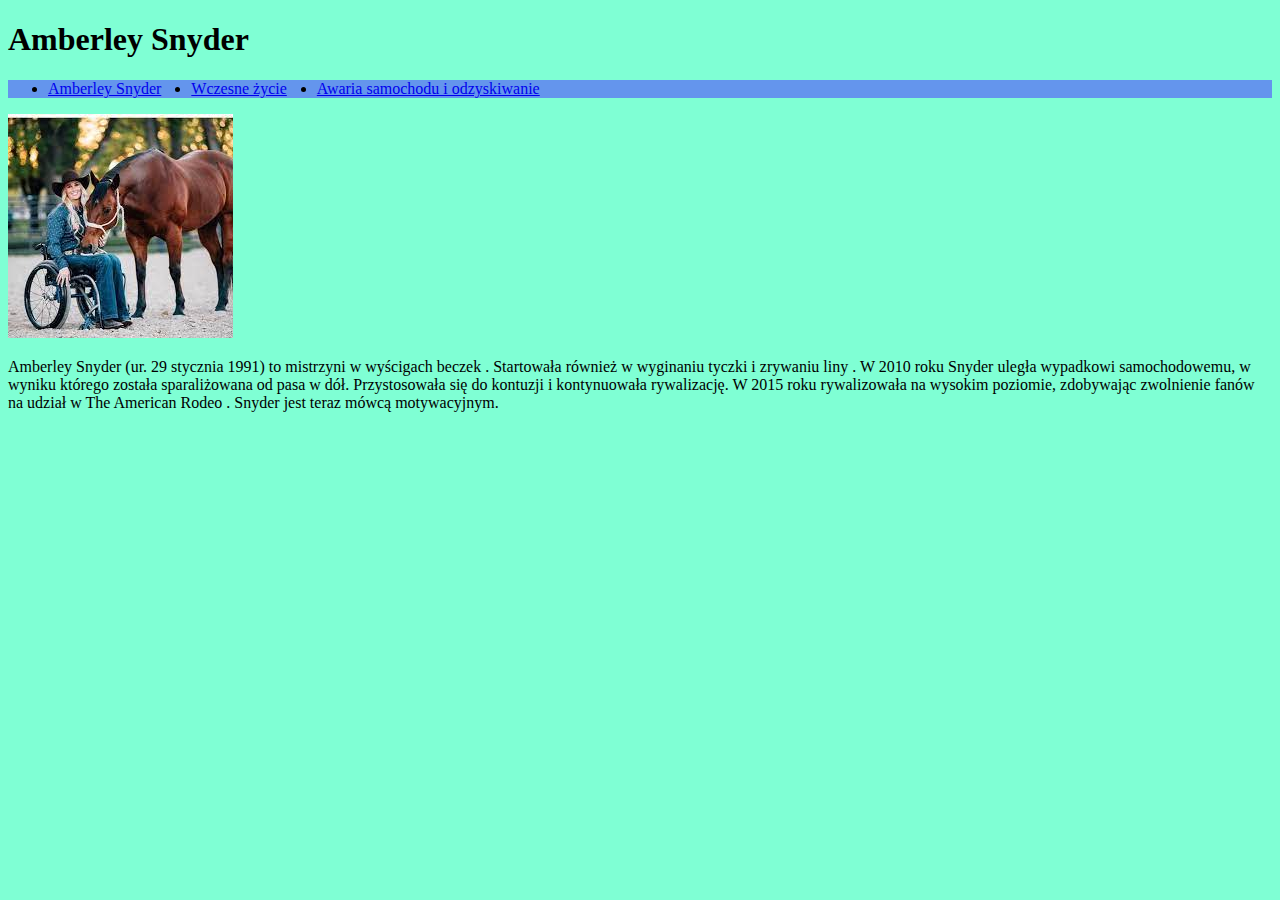
<file: index.html>
<!DOCTYPE html>
<html lang="en">

<head>
  <meta charset="UTF-8">
  <meta http-equiv="X-UA-Compatible" content="IE=edge">
  <meta name="viewport" content="width=device-width, initial-scale=1.0">
  <title>Strona 1</title>
  <link rel="stylesheet" href="style.css">
</head>

<body>
  <h1>Amberley Snyder</h1>

  <ul class="navigacja">
    <li><a href="index.html">Amberley Snyder</a></li>
    <li><a href="dwa.html">Wczesne życie </a></li>

    <li><a href="trzy.html">Awaria samochodu i odzyskiwanie</a></li>

  </ul>
  <img src="amberley.jfif" alt="Amberley Snyder">

  <p>

    Amberley Snyder (ur. 29 stycznia 1991) to mistrzyni w wyścigach beczek . Startowała również w wyginaniu tyczki i
    zrywaniu liny . W 2010 roku Snyder uległa wypadkowi samochodowemu, w wyniku którego została sparaliżowana od pasa w
    dół. Przystosowała się do kontuzji i kontynuowała rywalizację. W 2015 roku rywalizowała na wysokim poziomie,
    zdobywając zwolnienie fanów na udział w The American Rodeo . Snyder jest teraz mówcą motywacyjnym.


  </p>


</body>

</html>
</file>
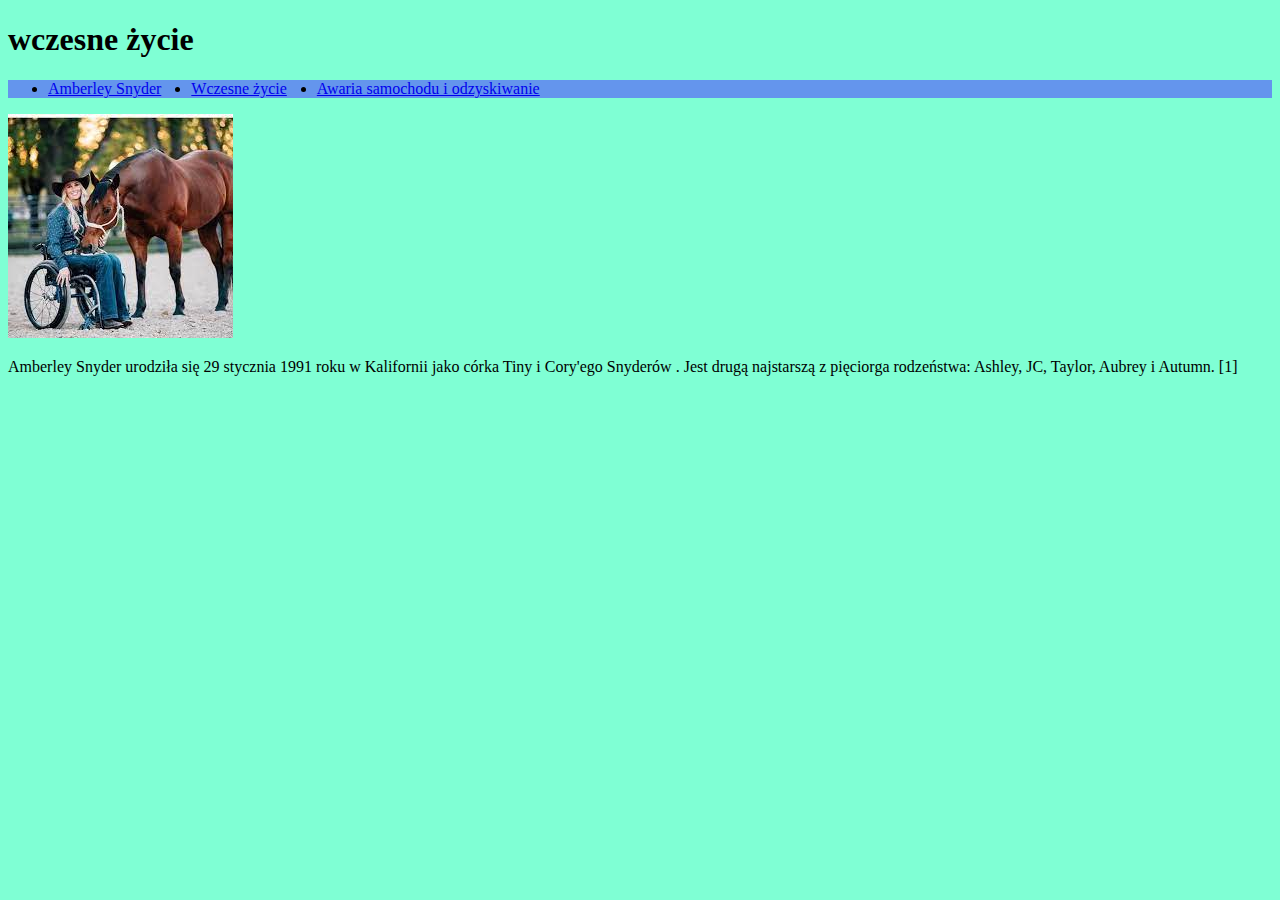
<file: dwa.html>
<!DOCTYPE html>
<html lang="en">

<head>
    <meta charset="UTF-8">
    <meta http-equiv="X-UA-Compatible" content="IE=edge">
    <meta name="viewport" content="width=device-width, initial-scale=1.0">
    <title>strona 2</title>
    <link rel="stylesheet" href="style.css">
</head>

<body>
    <h1>wczesne życie</h1>
    <ul class="navigacja">
        <li><a href="index.html">Amberley Snyder</a></li>
        <li><a href="dwa.html">Wczesne życie </a></li>


        <li><a href="trzy.html">Awaria samochodu i odzyskiwanie</a></li>

    </ul>
    <img src="amberley.jfif" alt="Amberley Snyder">
    <p>

        Amberley Snyder urodziła się 29 stycznia 1991 roku w Kalifornii jako córka Tiny i Cory'ego Snyderów . Jest drugą
        najstarszą z pięciorga rodzeństwa: Ashley, JC, Taylor, Aubrey i Autumn. [1]
    </p>





</body>

</html>
</file>
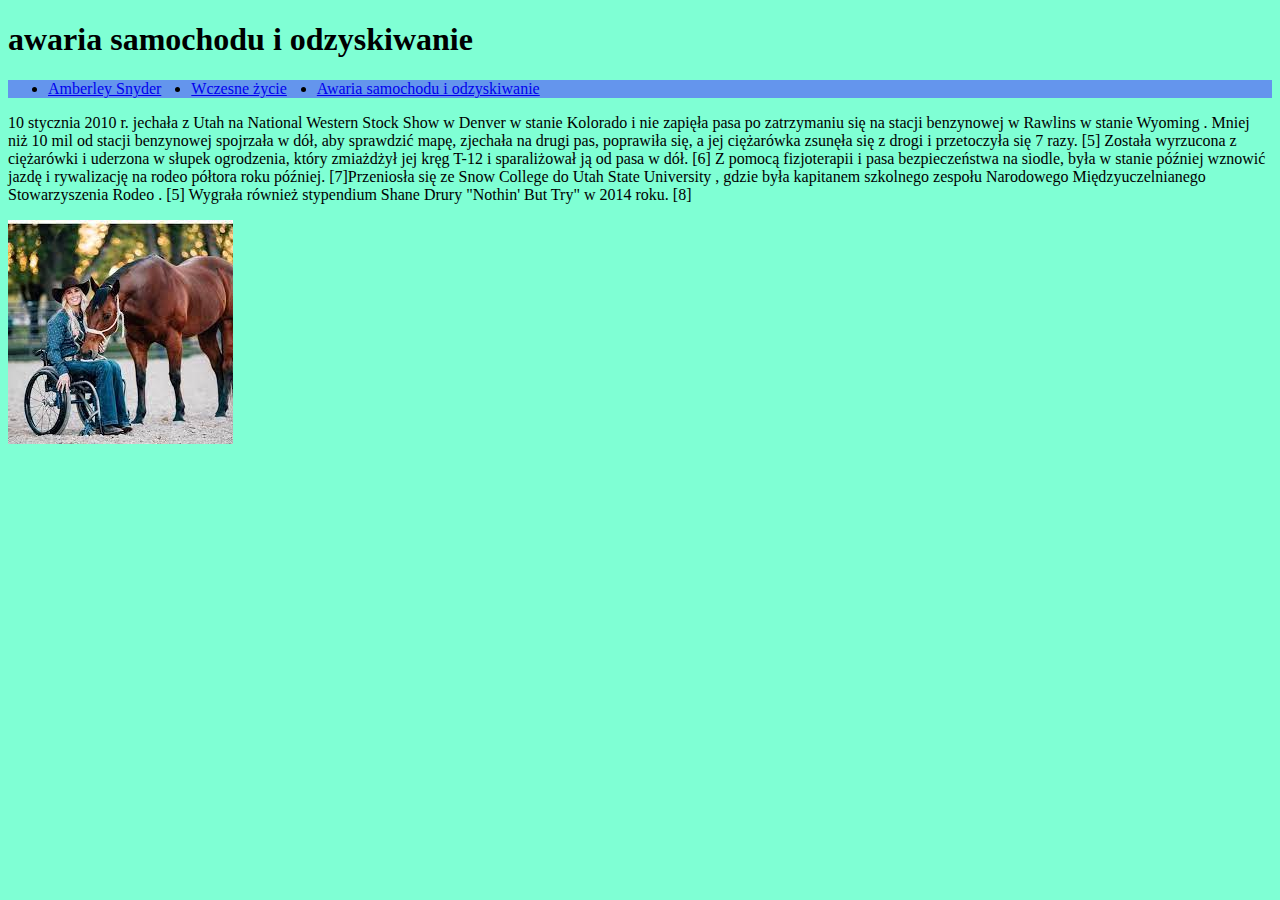
<file: trzy.html>
<!DOCTYPE html>
<html lang="en">

<head>
    <meta charset="UTF-8">
    <meta http-equiv="X-UA-Compatible" content="IE=edge">
    <meta name="viewport" content="width=device-width, initial-scale=1.0">
    <title>strona 2</title>
    <link rel="stylesheet" href="style.css">
</head>

<body>
    <h1>awaria samochodu i odzyskiwanie</h1>
    <ul class="navigacja">
        <li><a href="index.html">Amberley Snyder</a></li>
        <li><a href="dwa.html">Wczesne życie </a></li>

        <li><a href="trzy.html">Awaria samochodu i odzyskiwanie</a></li>
    </ul>
    <p>
        10 stycznia 2010 r. jechała z Utah na National Western Stock Show w Denver w stanie Kolorado i nie zapięła pasa
        po zatrzymaniu się na stacji benzynowej w Rawlins w stanie Wyoming . Mniej niż 10 mil od stacji benzynowej
        spojrzała w dół, aby sprawdzić mapę, zjechała na drugi pas, poprawiła się, a jej ciężarówka zsunęła się z drogi
        i przetoczyła się 7 razy. [5] Została wyrzucona z ciężarówki i uderzona w słupek ogrodzenia, który zmiażdżył jej
        kręg T-12 i sparaliżował ją od pasa w dół. [6] Z pomocą fizjoterapii i pasa bezpieczeństwa na siodle, była w
        stanie później wznowić jazdę i rywalizację na rodeo półtora roku później. [7]Przeniosła się ze Snow College do
        Utah State University , gdzie była kapitanem szkolnego zespołu Narodowego Międzyuczelnianego Stowarzyszenia
        Rodeo . [5] Wygrała również stypendium Shane Drury "Nothin' But Try" w 2014 roku. [8]
    </p>
    <img src="amberley.jfif" alt="Amberley Snyder">




</body>

</html>
</file>
<file: style.css>
body {
    background-color: aquamarine;
}
.navigacja {
    display: flex;
    gap: 30px;
    background-color: cornflowerblue;
}
</file>
